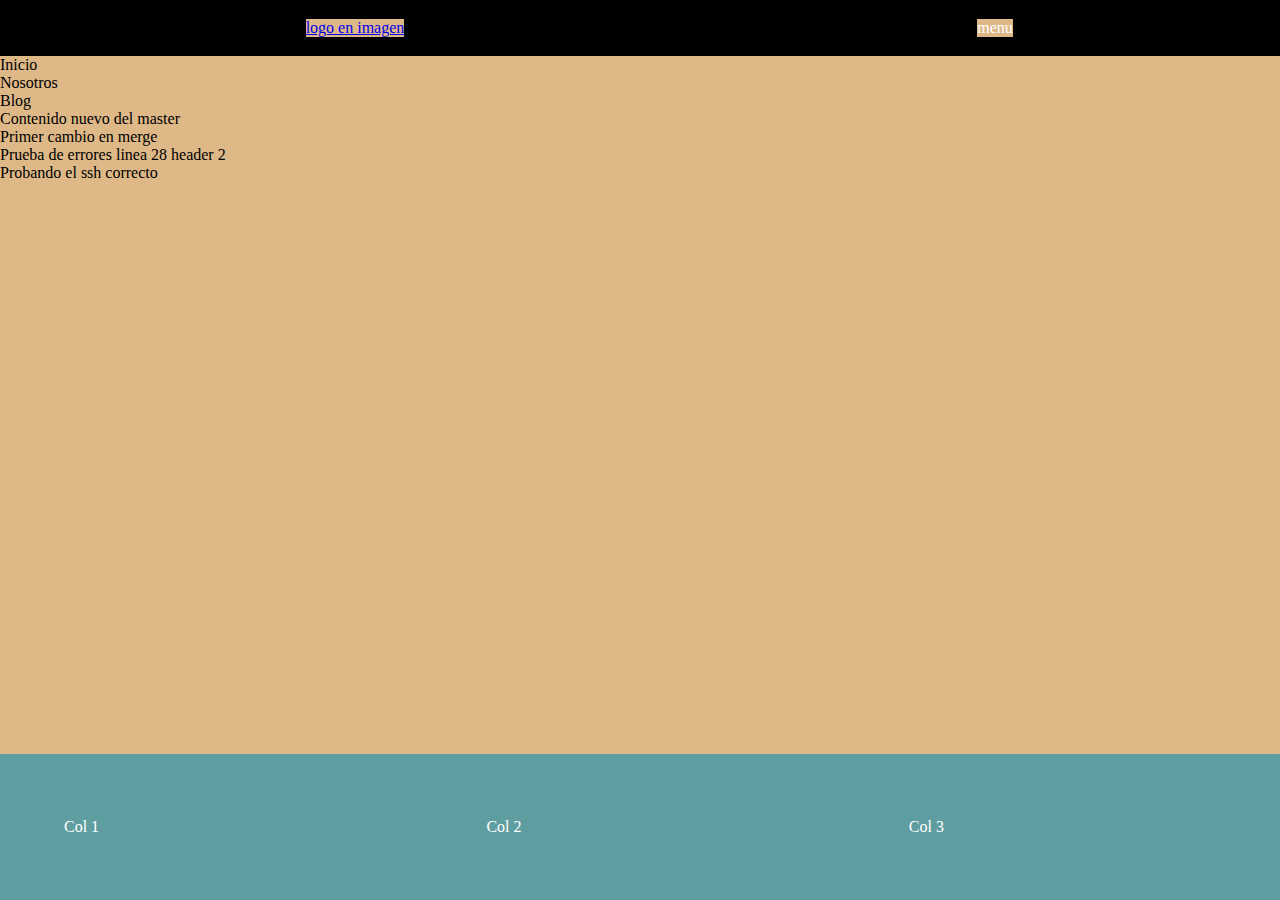
<file: proyecto.html>
<!DOCTYPE html>
<html lang="en">
<head>
    <meta charset="UTF-8">
    <meta name="viewport" content="width=device-width, initial-scale=1.0">
    <title>Proyecti de git</title>
    <link rel="stylesheet" href="proyecto.css">
</head>
<body>
    
    <header>
        <div class="logo"><a href="#">logo en imagen</a></div>
        <div class="menu">menu</div>
    </header>
    <div class="contenido">
        <nav>
            <ul>
                <li>Inicio</li>
                <li>Nosotros</li>
                <li>Blog</li>
            </ul>
        </nav>
    </div>


    <p>Contenido nuevo del master</p>
    <p>Primer cambio en merge   </p>

    <p>Prueba de errores linea 28 header 2</p>
    <p>Probando el ssh correcto</p>

    <footer>
        <div class="col"> Col 1</div>
        <div class="col-2"> Col 2</div>
        <div class="col-3"> Col 3</div>
    </footer>
</body>
</html>
</file>
<file: proyecto.css>
*{
    padding: 0%;
    margin: 0;
    background-color: burlywood;
}

header{
    width: 100%;
    display: flex;
    justify-content: space-around;
    background-color: black;
    color:white;
    padding: 1.2rem;
}

footer{
    background-color: cadetblue ;
    color:white;
    position: fixed;
    bottom: 0;
    display: flex;
    padding: 4rem;
    width: 100%;
}
footer div{
    width: 33%;
    background:transparent
}
</file>
